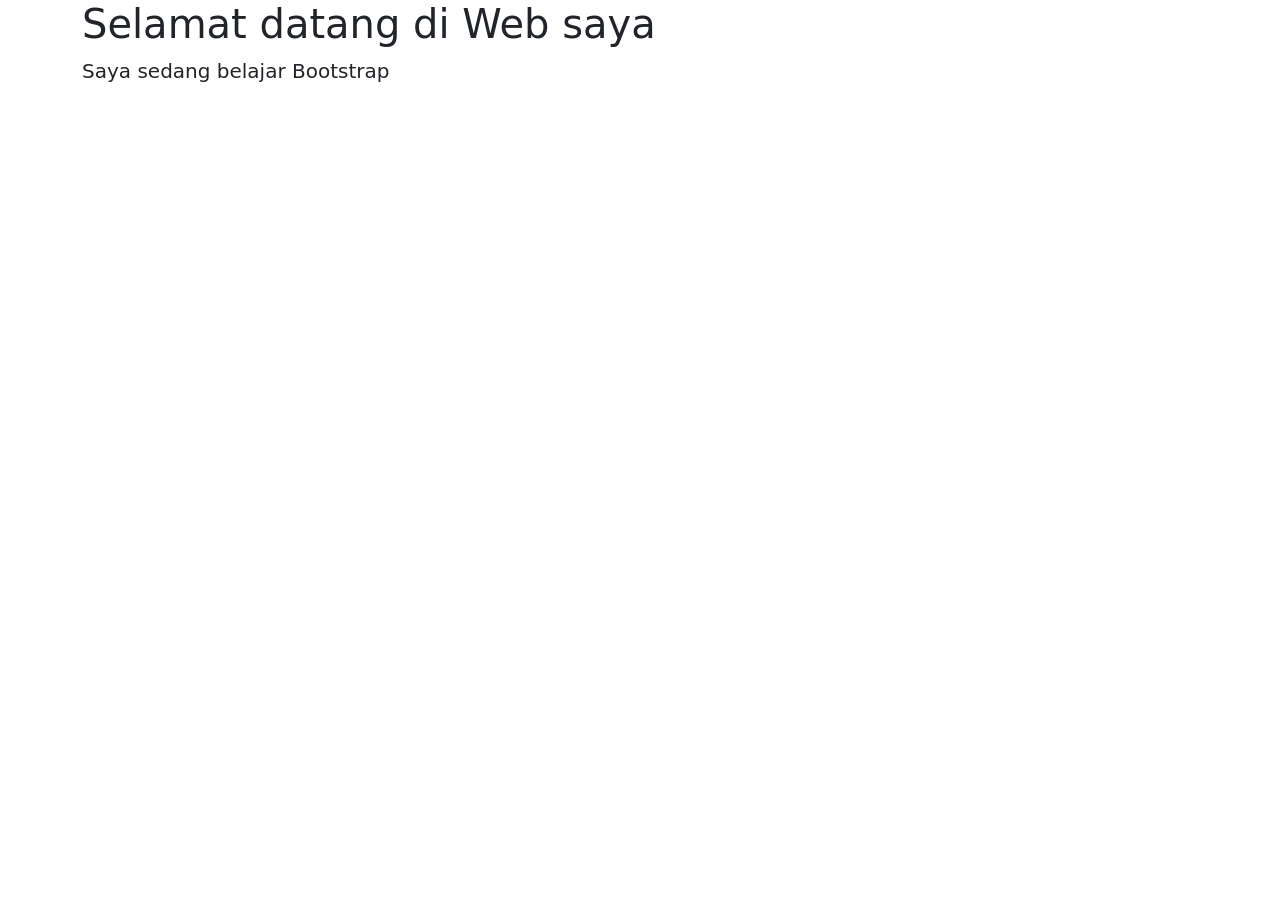
<file: belajar_bootstrap.html>
<!DOCTYPE html> 
<html> 
<head>
	<meta charset="utf-8" /> 
	<meta name="viewport" content="width=device-width, initial-scale=1">
	<link rel="stylesheet" href="css/bootstrap.min.css" /> 
</head> 
<body> 
	<header> 
	<div class="jumbotron jumbotron-fluid"> 
		<div class="container"> 
			<div class="row"> 
				<div class="col">
					<h1>Selamat datang di Web saya</h1>
					<div class="lead">Saya sedang belajar Bootstrap</div> 
				</div> 
			</div> 
		</div> 
	</div> 
	</header>
<script src="js/bootstrap.min.js"></script> 
</body> 
</html>
</file>
